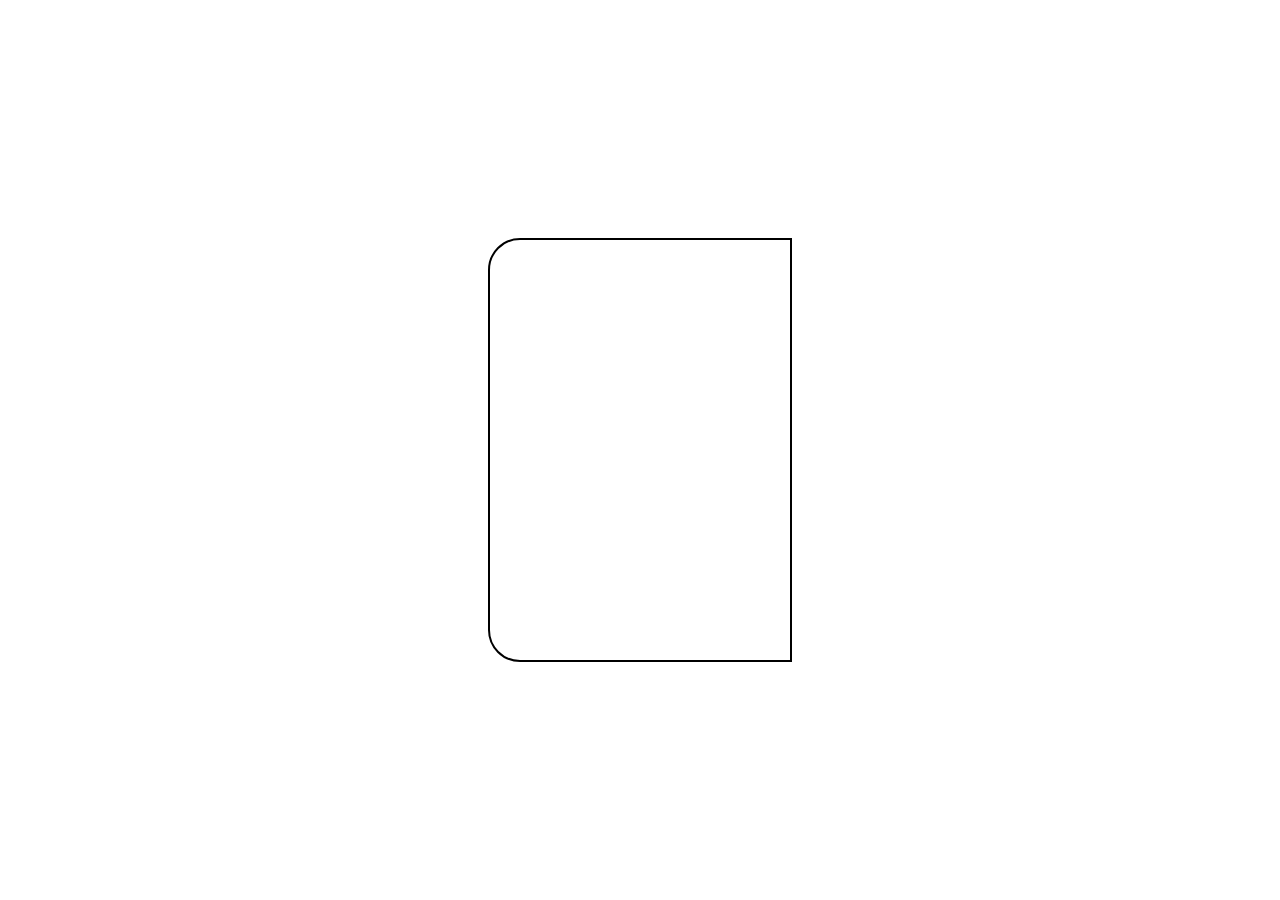
<file: form.html>
<!DOCTYPE html>
<html lang="pt-br">
<head>
    <meta charset="UTF-8">
    <meta name="viewport" content="width=device-width, initial-scale=1.0">
    <title>Document</title>
</head>

<style>
form{
    width: 300px;
    height: 420px;
    border: 2px solid #000;
    position: absolute;
    top: 50%;
    left: 50%;
    transform: translate(-50%, -50%);
    overflow: scroll;
    border-bottom-left-radius: 2rem;
    border-top-left-radius: 2rem;
}

</style>

<body>
    <form action=""></form>
</body>
</html>
</file>
